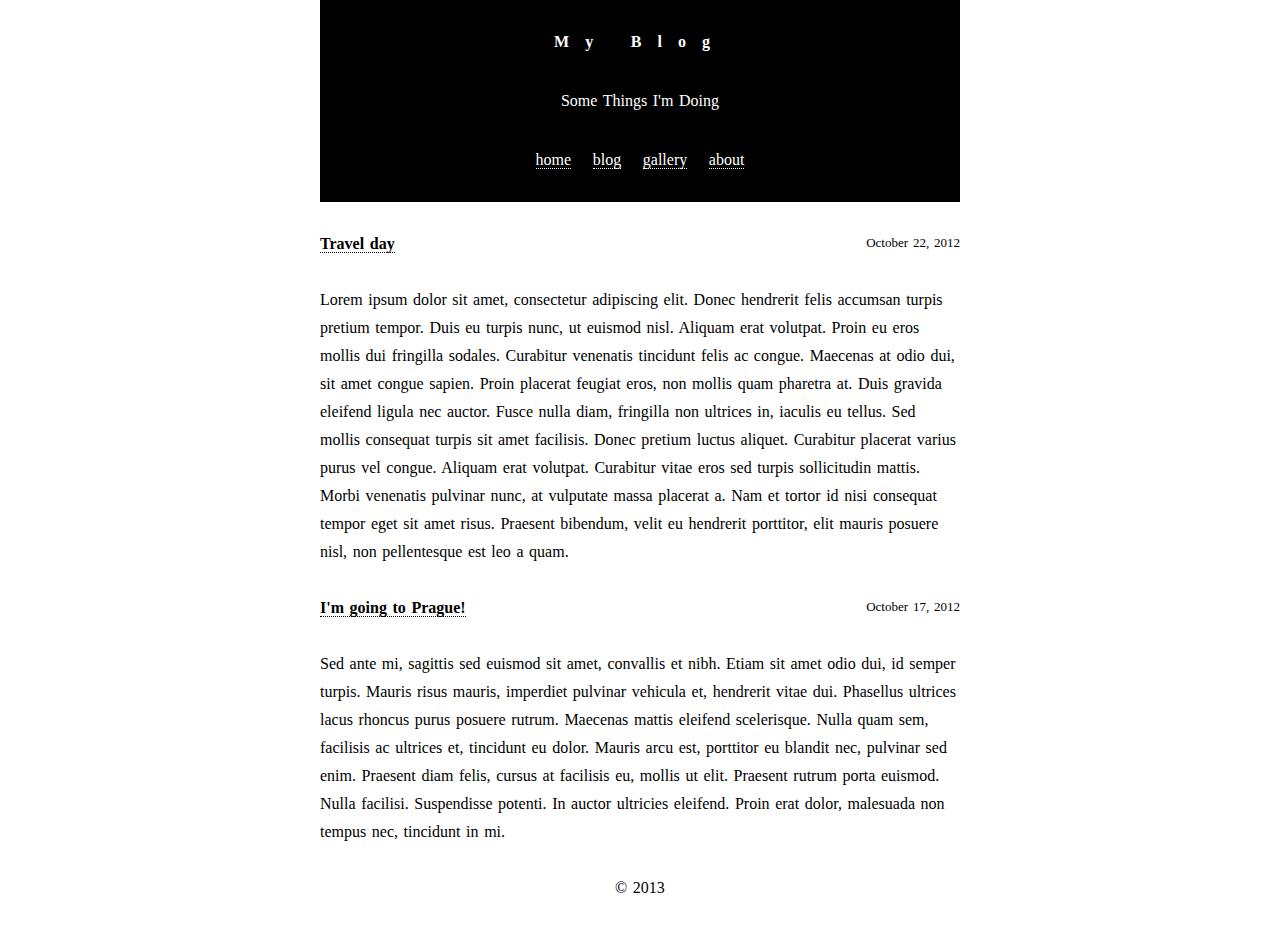
<file: Day2_HTML/index.html>
<html>

    <head>
        <link rel="stylesheet" type="text/css" href="base.css" />
    </head>


    <body>

        <header>
            <h1>My Blog</h1>

            <h2>Some Things I'm Doing</h2>

            <nav>
                <ul>
                    <li>
                        <a href="#">home</a>
                    </li>
                    <li>
                        <a href="#">blog</a>
                    </li>
                    <li>
                        <a href="#">gallery</a>
                    </li>
                    <li>
                        <a href="#">about</a>
                    </li>
                </ul>
            </nav>
        </header>
        <section>
            <article>
                <header>
                    <time datetime="2012-10-22" pubdate>October 22, 2012</time>
                    <h1>
                        <a href="#" rel="bookmark" title="link to this post">Travel day</a>
                    </h1>
                </header>
                <p>Lorem ipsum dolor sit amet, consectetur adipiscing elit. Donec hendrerit felis accumsan turpis pretium tempor. Duis eu turpis nunc, ut euismod nisl. Aliquam erat volutpat. Proin eu eros mollis dui fringilla sodales. Curabitur venenatis tincidunt felis ac congue. Maecenas at odio dui, sit amet congue sapien. Proin placerat feugiat eros, non mollis quam pharetra at. Duis gravida eleifend ligula nec auctor. Fusce nulla diam, fringilla non ultrices in, iaculis eu tellus. Sed mollis consequat turpis sit amet facilisis. Donec pretium luctus aliquet. Curabitur placerat varius purus vel congue. Aliquam erat volutpat. Curabitur vitae eros sed turpis sollicitudin mattis. Morbi venenatis pulvinar nunc, at vulputate massa placerat a. Nam et tortor id nisi consequat tempor eget sit amet risus. Praesent bibendum, velit eu hendrerit porttitor, elit mauris posuere nisl, non pellentesque est leo a quam.</p>
            </article>
            <article>
                <header>
                    <time datetime="2012-10-17" pubdate>October 17, 2012</time>
                    <h1>
                        <a href="#" rel="bookmark" title="link to this post">I'm going to Prague!</a>
                    </h1>
                </header>
                <p>Sed ante mi, sagittis sed euismod sit amet, convallis et nibh. Etiam sit amet odio dui, id semper turpis. Mauris risus mauris, imperdiet pulvinar vehicula et, hendrerit vitae dui. Phasellus ultrices lacus rhoncus purus posuere rutrum. Maecenas mattis eleifend scelerisque. Nulla quam sem, facilisis ac ultrices et, tincidunt eu dolor. Mauris arcu est, porttitor eu blandit nec, pulvinar sed enim. Praesent diam felis, cursus at facilisis eu, mollis ut elit. Praesent rutrum porta euismod. Nulla facilisi. Suspendisse potenti. In auctor ultricies eleifend. Proin erat dolor, malesuada non tempus nec, tincidunt in mi.</p>
            </article>
        </section>
        <footer>
            <p>© 2013</p>
        </footer>

    </body>
</html>
</file>
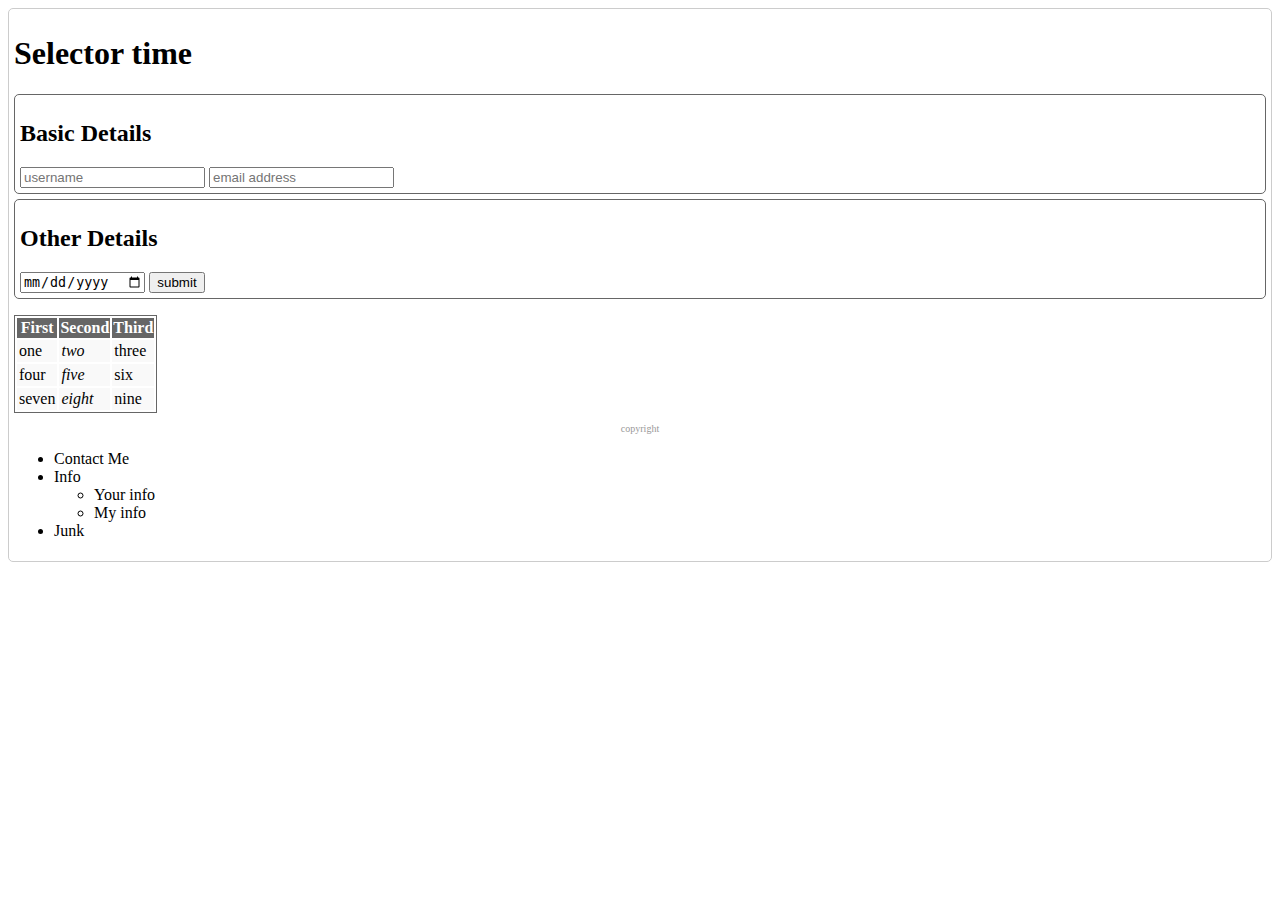
<file: Day2_JQuery/index.html>
<html>

   <head>

     <link rel="stylesheet" type="text/css" href="base.css" />
       <script src="//ajax.googleapis.com/ajax/libs/jquery/1.11.1/jquery.min.js"></script>

   </head>
   <body>
     <div id="container">

    <h1>Selector time</h1>

    <form id="user-registration">

        <input type="hidden" value="1" name="id" />

        <fieldset>

            <h2>Basic Details</h2>

            <input type="text" name="username" placeholder="username" />

            <input type="text" name="email" placeholder="email address" id="email-field" />

        </fieldset>

        <fieldset>




            <h2>Other Details</h2>

            <input type="date" name="birthdate" />
            <input type="submit" value="submit" />

        </fieldset>

    </form>

    <p></p>

    <table>
        <thead>
            <tr><th>First</th>
                <th>Second</th>
                <th>Third</th></tr>
        </thead>
        <tbody>
            <tr><td>one</td><td>two</td><td>three</td></tr>
            <tr><td>four</td><td>five</td><td>six</td></tr>
            <tr><td>seven</td><td>eight</td><td>nine</td></tr>
        </tbody>
    </table>

    <div class="footer">
        <p>copyright</p>
        <ul>
            <li>Contact <p>Me</p></li>
            <li>Info
                <ul>
                    <li>Your info</li>
                    <li>My info</li>
                </ul>
            </li>
            <li>Junk</li>
        </ul>
    </div>

</div>

        <script src="ex1.js"> </script>


   </body>


</html>
</file>
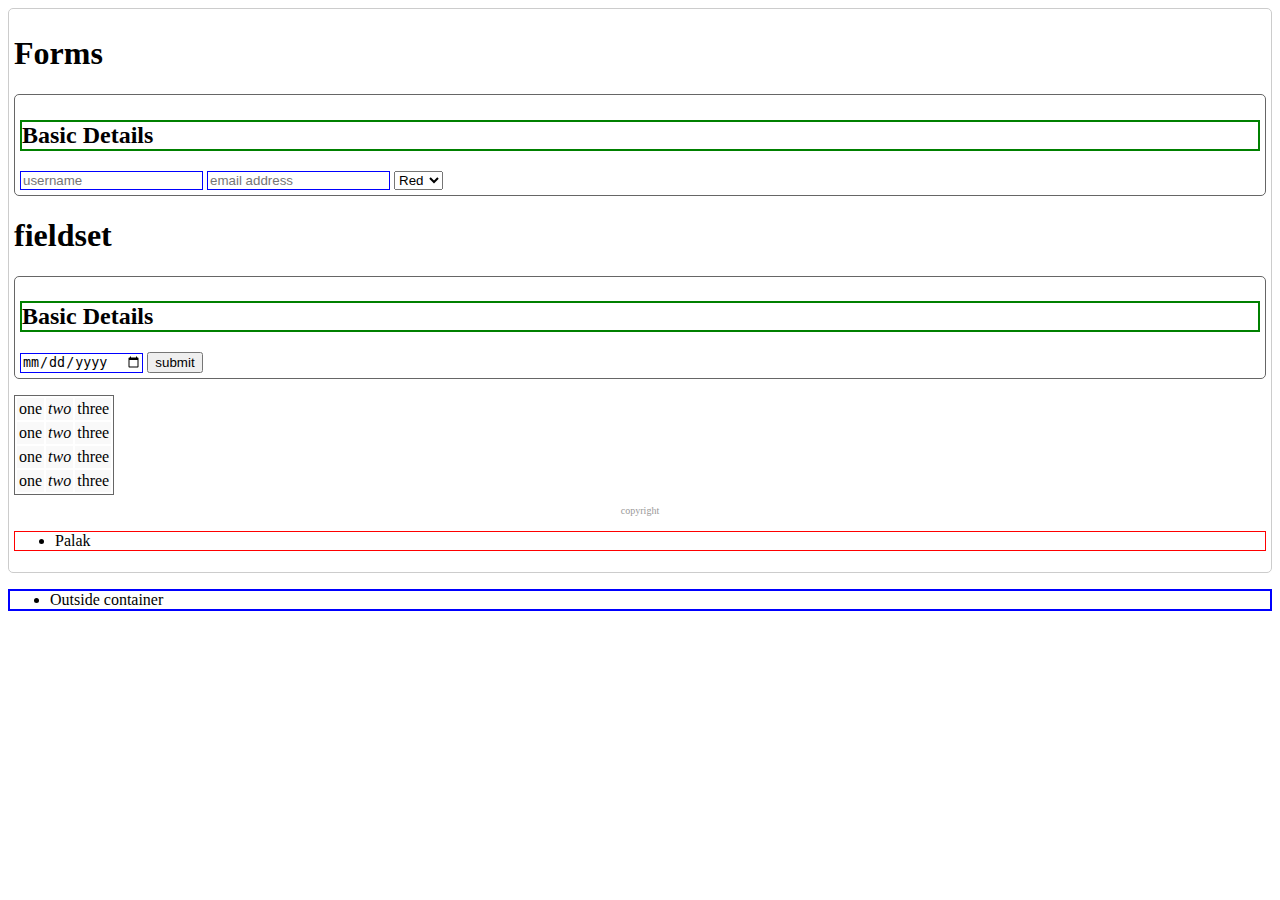
<file: Day3_JQuery/index.html>
<html>

   <head>

     <link rel="stylesheet" type="text/css" href="base.css" />
       <script src="//ajax.googleapis.com/ajax/libs/jquery/1.11.1/jquery.min.js"></script>

   </head>
   <body>
        <div id="container">

            <h1>Forms</h1>

            <form id="user-registration">

                <input type="hidden" value="1" name="id" />

                <fieldset>

                    <h2>Basic Details</h2>

                    <input type="text" name="username" placeholder="username" />

                    <input type="text" name="email" placeholder="email address" id="email-field" />

                    <select name="favorite">
                        <option value="red">Red</option>
                        <option value="blue">Blue</option>
                    </select>

                </fieldset>
                <h1>fieldset</h1>
                <fieldset class="basic">

                    <h2>Basic Details</h2>

                    <input type="date" name="birthdate" />

                    <input type="submit" value="submit" />
                     <input type="hidden" value="1" name="id" />

                </fieldset>

            </form>

            <table>
                <tr><td>one</td><td>two</td><td>three</td></tr>
                <tr><td>one</td><td>two</td><td>three</td></tr>
                <tr><td>one</td><td>two</td><td>three</td></tr>
                <tr><td>one</td><td>two</td><td>three</td></tr>
            </table>

            <div class="footer">
                <p>copyright</p>

                 <ul>
           <li><span>Palak</span></li>

                </ul>

            </div>

        </div>

       <ul>
           <li>Outside container</li>

       </ul>

        <script src="ex2.js"> </script>


   </body>


</html>
</file>
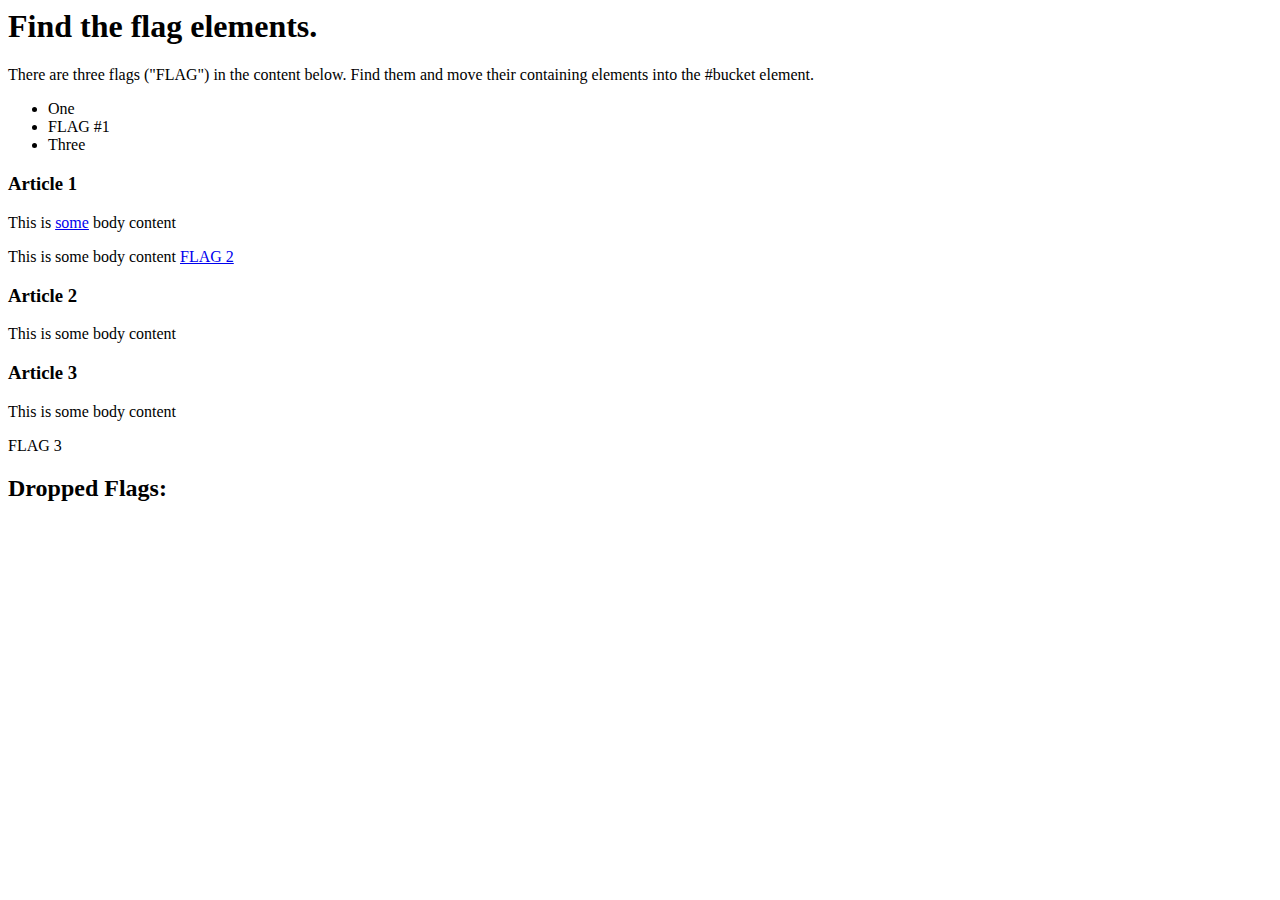
<file: Day2_HTML/flag.html>
<html>
    <body>
        <div id="container">
            <h1>Find the flag elements.</h1>

            <p>There are three flags ("FLAG") in the content below. Find them and move their containing elements into the #bucket element.</p>

            <div class="main">
                <ul>
                    <li>One</li>
                    <li>FLAG #1</li>
                    <li>Three</li>
                </ul>
                <div id="articles">
                    <article class="new">
                        <h3>Article 1</h3>

                        <p>This is <a href="#">some</a> body content</p>
                        <p>This is some body content <a class="flag" href="#">FLAG 2</a>
                        </p>
                    </article>
                    <article class="new">
                        <h3>Article 2</h3>

                        <p>This is some body content</p>
                    </article>
                    <article>
                        <h3>Article 3</h3>

                        <p>This is some body content</p>
                    </article>
                    <div class="footer">
                        <div>
                            <div>
                                <div></div>
                                <div>
                                    <div>FLAG 3</div>
                                    <div></div>
                                </div>
                            </div>
                        </div>
                    </div>
                </div>
            </div>

            <div id="bucket">
                <h2>Dropped Flags:</h2>

                <!-- Where are my flags? -->
            </div>
        </div>

        <script src="Flags.js"> </script>
    </body>
</html>
</file>
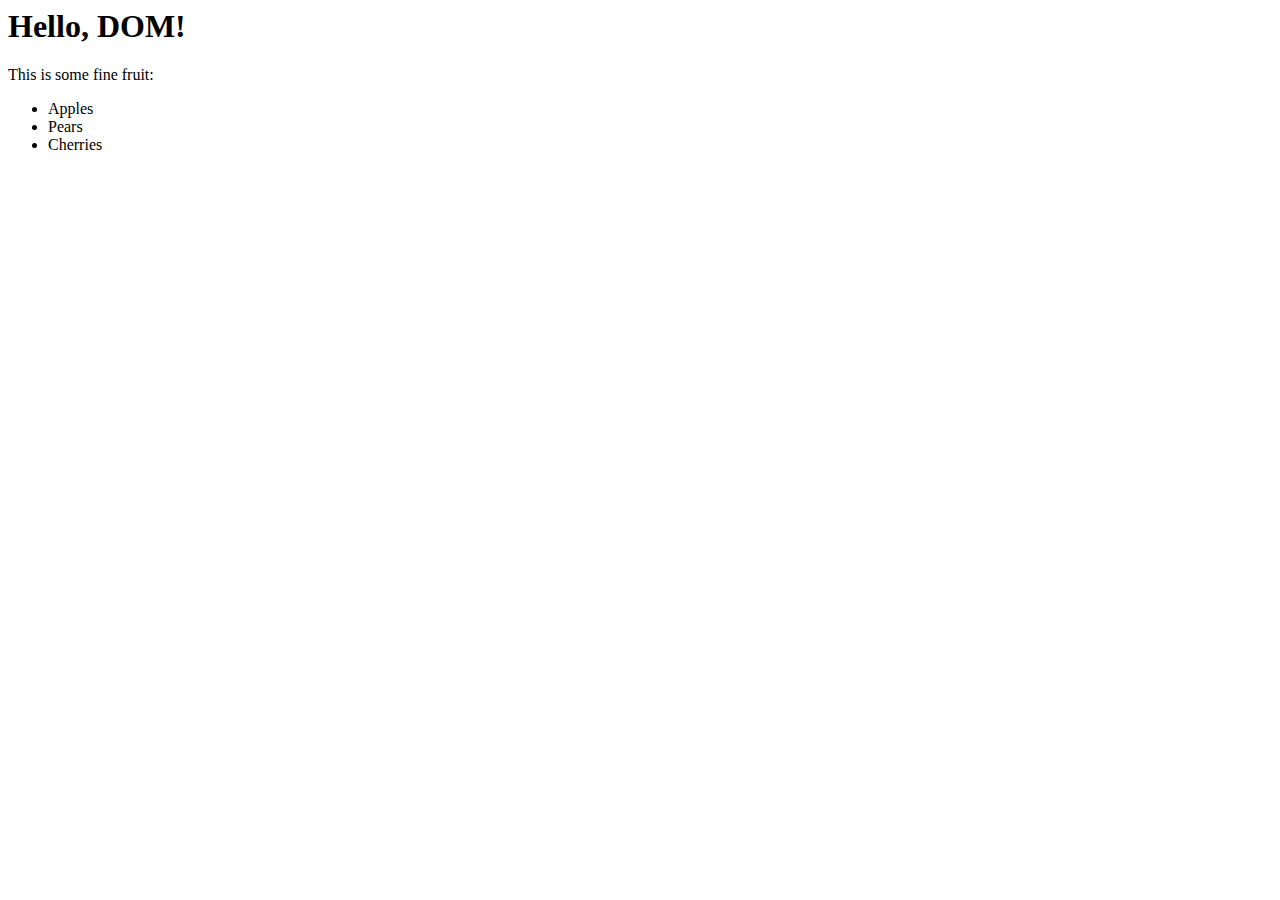
<file: Day2_HTML/new.html>
<html>
    <body>
        <div id="container">
             <h1>Hello, DOM!</h1>

            <p>This is some fine fruit:</p>
            <ul class="listy">
                <li>Apples</li>
                <li>Pears</li>
                <li>Cherries</li>
            </ul>
        </div>

        <script src="base.js"> </script>
    </body>
</html>
</file>
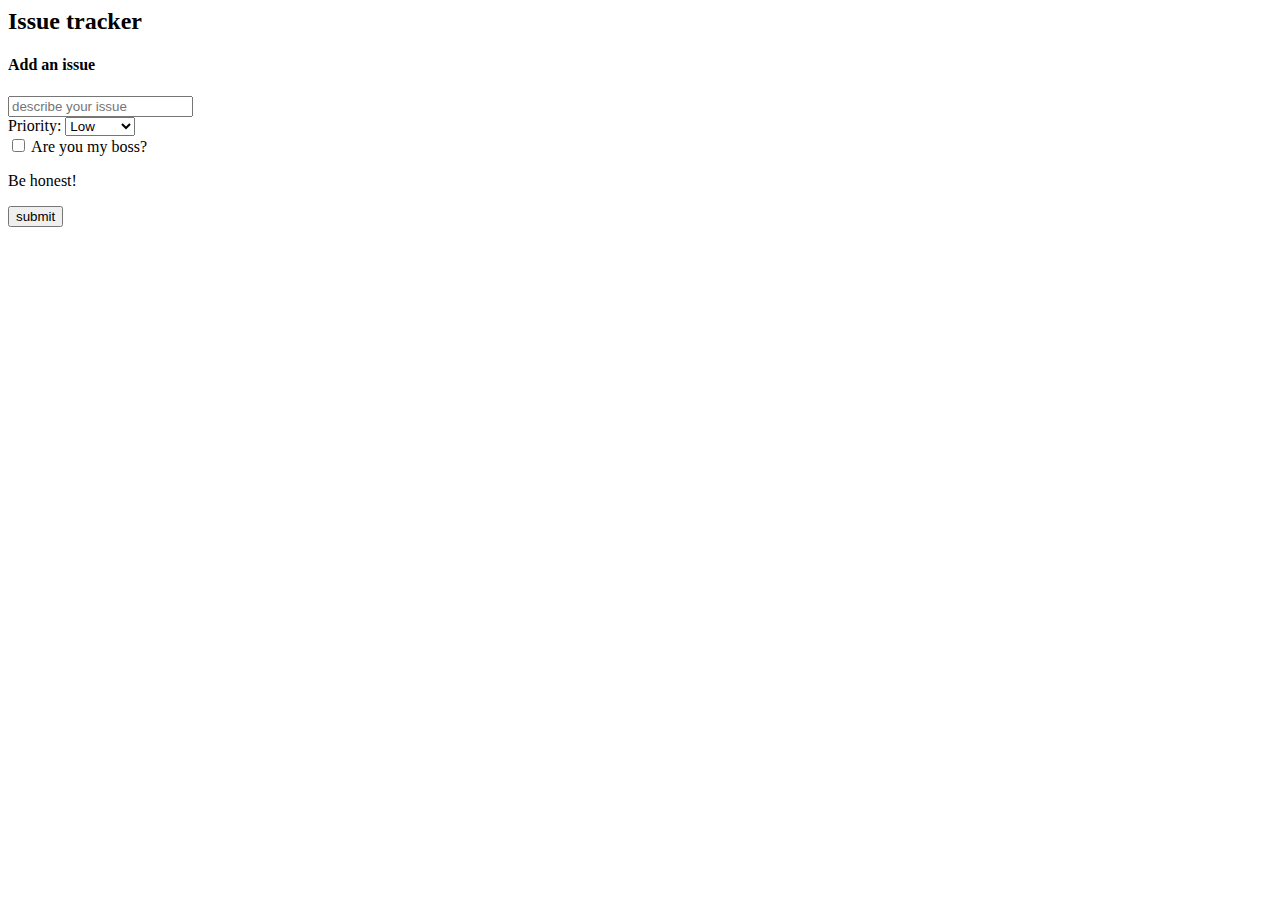
<file: Day3_JQuery/event1.html>
<html>
    <head>
         <link rel="stylesheet" type="text/css" href="event1.css" />
         <script src="//ajax.googleapis.com/ajax/libs/jquery/1.11.1/jquery.min.js"></script>
    </head>
    <body>
         <div class="container">
                <h2>Issue tracker</h2>

                <div id="issues">
                    <h3>Issues</h3>
                </div>

                <h4>Add an issue</h4>

                <form id="myForm" role="form">

                    <input type="hidden" value="" name="secret" />

                    <div class="form-group">
                        <input type="text" placeholder="describe your issue" name="issue" class="form-control" />
                    </div>

                    <div class="form-group">
                        <label>Priority:</label>
                        <select name="priority" class="form-control">
                            <option value="0">Low</option>
                            <option value="1">Medium</option>
                            <option value="2">High</option>
                        </select>
                    </div>

                    <div class="checkbox">
                        <label>
                            <input type="checkbox" value="1" name="is_boss" />
                            Are you my boss?
                        </label>
                        <p class="help-block">Be honest!</p>
                    </div>

                    <input type="submit" value="submit" class="btn btn-default"/>
                </form>
            </div>


          <script src="event1.js"> </script>
    </body>
</html>
</file>
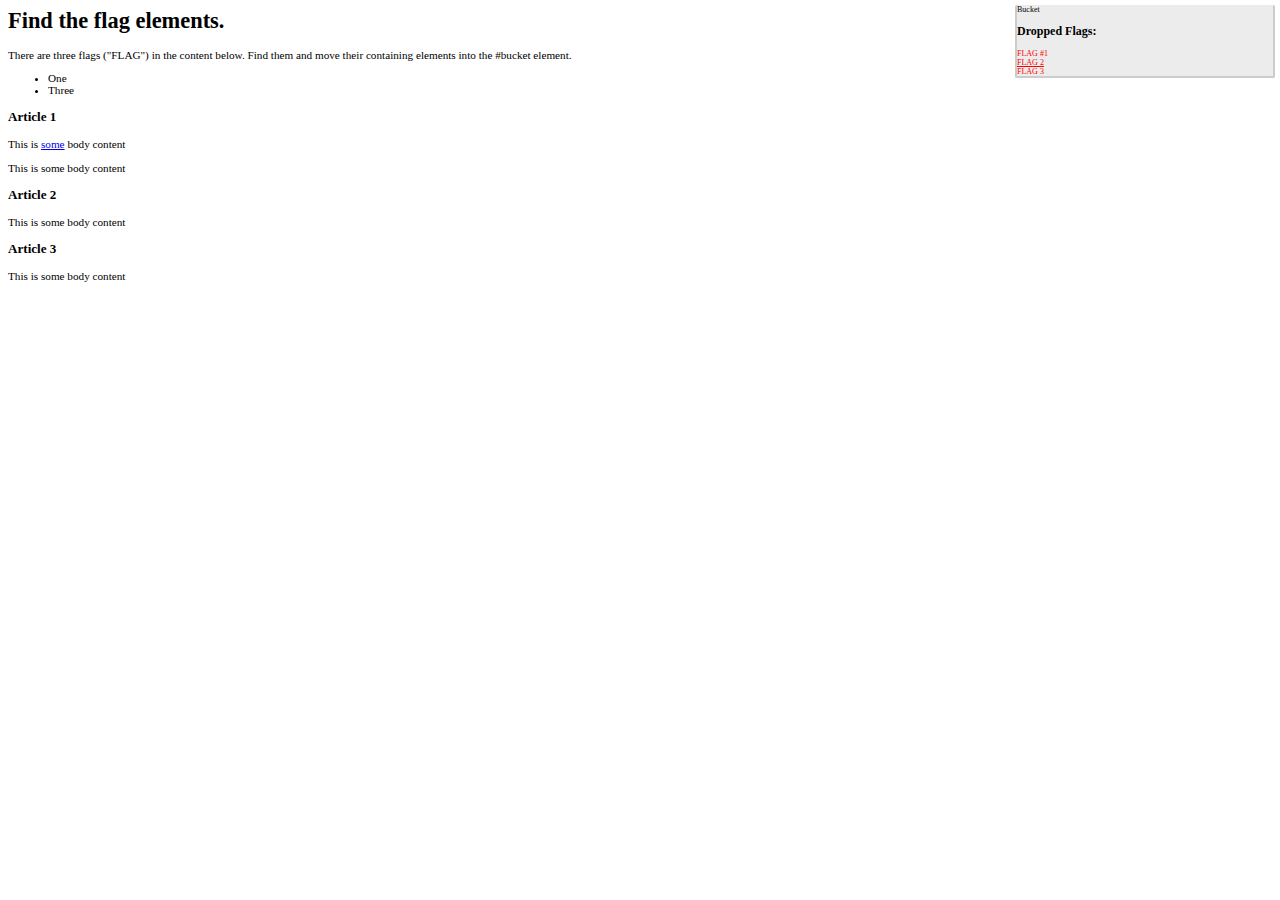
<file: Day3_JQuery/flags.html>
<html>
    <head>
         <link rel="stylesheet" type="text/css" href="bucket.css" />
       <script src="//ajax.googleapis.com/ajax/libs/jquery/1.11.1/jquery.min.js"></script>
    </head>
    <body>
 <div id="container">
     <h1>Find the flag elements.</h1>

    <p>There are three flags ("FLAG") in the content below. Find them and move their containing elements into the #bucket element.</p>

    <div class="main">
        <ul>
            <li>One</li>
            <li>FLAG #1</li>
            <li>Three</li>
        </ul>
        <div id="articles">
            <article class="new">
                 <h3>Article 1</h3>

                <p>This is <a href="#">some</a> body content</p>
                <p>This is some body content <a class="flag" href="#">FLAG 2</a>
                </p>
            </article>
            <article class="new">
                 <h3>Article 2</h3>

                <p>This is some body content</p>
            </article>
            <article>
                 <h3>Article 3</h3>

                <p>This is some body content</p>
            </article>
            <div class="footer">
                <div>
                    <div>
                        <div></div>
                        <div>
                            <div>FLAG 3</div>
                            <div></div>
                        </div>
                    </div>
                </div>
            </div>
        </div>
    </div>

    <div id="bucket">
         <h2>Dropped Flags:</h2>

        <!-- Where are my flags? -->
    </div>
</div>
<script src="flags.js"> </script>
    </body>
</html>
</file>
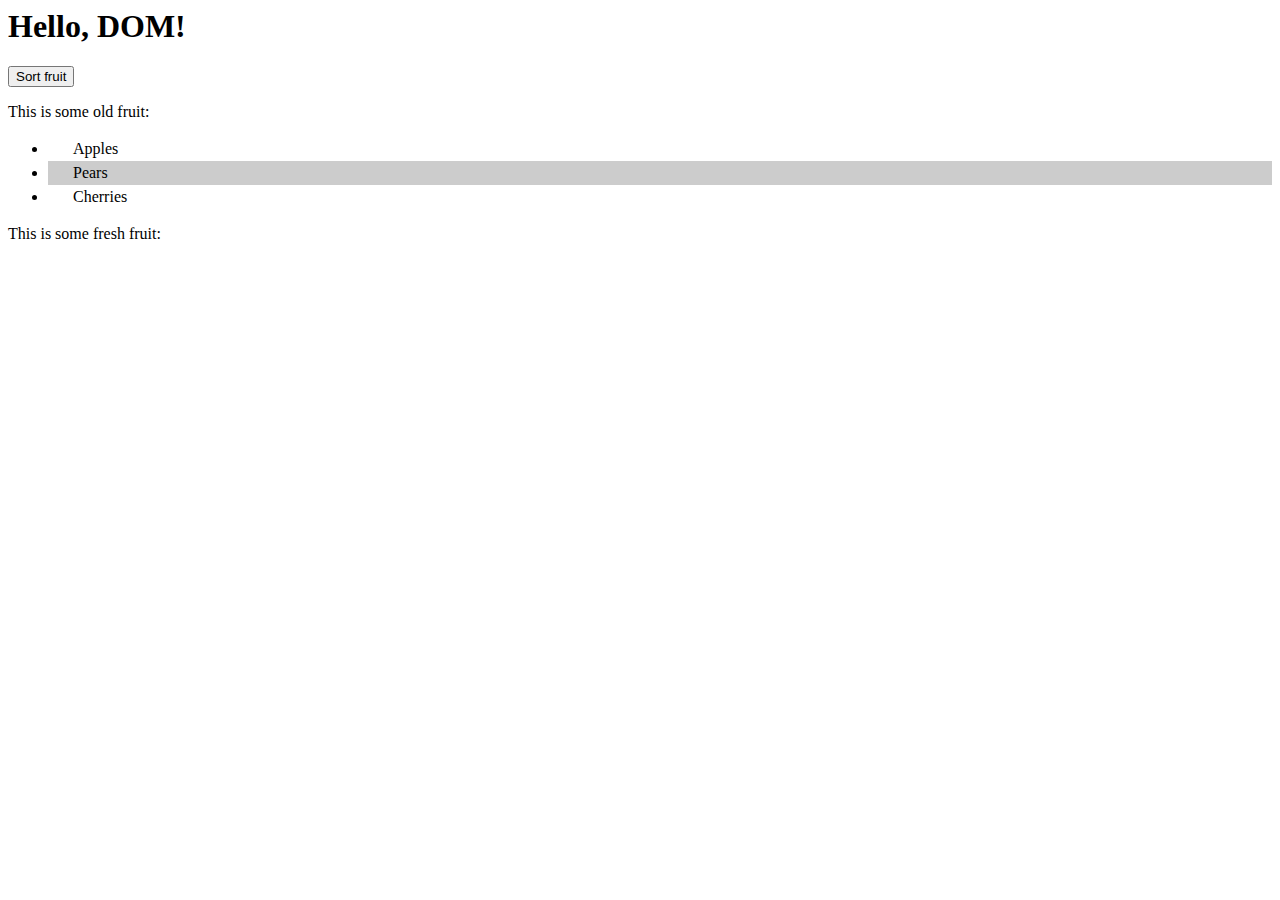
<file: Day3_JQuery/fruit.html>
<html>
    <head>
         <link rel="stylesheet" type="text/css" href="fruit.css" />
         <script src="//ajax.googleapis.com/ajax/libs/jquery/1.11.1/jquery.min.js"></script>
    </head>
    <body>
         <div id="container">
             <h1>Hello, DOM!</h1>

            <button id="sorter">Sort fruit</button>

            <p>This is some old fruit:</p>

            <ul class="old">
                <li class="glyph-apple mushy" data-type="red">Apples</li>
                <li class="glyph-pear spoiled">Pears</li>
                <li class="glyph-cherry">Cherries</li>
            </ul>

            <p>This is some fresh fruit:</p>

            <ul class="new"></ul>

        </div>

          <script src="fruit.js"> </script>
    </body>
</html>
</file>
<file: Day2_HTML/base.css>
html {
    background:white;
    color:black
}
body {
    font:normal medium'Gill Sans', 'Gill Sans MT', 'Goudy Bookletter 1911', 'Linux Libertine O', 'Liberation Serif', Candara, serif;
    padding:0;
    margin:0 auto;
    width:40em;
    line-height:1.75;
    word-spacing:0.1em
}
.a {
    font: 100%/1"Arial Unicode MS", FreeSerif, OpenSymbol, "DejaVu Sans", sans-serif
}
a {
    background:transparent;
    text-decoration:none;
    border-bottom:1px dotted
}
a:hover {
    border-bottom:1px solid
}
a:link {
    color:#1b67c9
}
a:visited {
    color:darkorchid
}
h1 a {
    color:inherit !important
}
h2, p {
    margin:1.75em 0;
    font-weight:normal
}
h1, h2 {
    font-size:medium
}
header {
    background:black;
    color:white;
    margin:0;
    padding:1.75em 0
}
nav a:link {
    color:white
}
nav a:visited {
    color:white
}
h1 {
    letter-spacing:1em;
    text-align:center;
    margin:0
}
h2 {
    text-align:center;
    font-size:medium;
    line-height:2.154
}
article header, section header {
    background:white;
    color:black;
    margin:0;
    padding:0
}
article h1, section h1 {
    letter-spacing:0;
    text-align:left;
    margin:1.75em 0
}
footer, .c {
    text-align:center;
    clear:both
}
time {
    float:right;
    font-size:small;
    margin:2px 0 0 0
}
.review time {
    float:none;
    font-size:inherit;
    margin:inherit
}
nav ul {
    margin:0;
    padding:0 1em 0 0;
    text-align:center
}
nav li {
    display:inline;
    padding-left:1em
}
</file>
<file: Day2_JQuery/base.css>
table{
    border:1px solid #666;
}
th{
    background-color:#666;
    color:#fff;
}
td {
    background-color:#f9f9f9;
    padding:2px;
}

#container{
    border:1px solid #ccc;
    padding:5px;
    border-radius:5px;
}

fieldset{
    outline:none;
    border:1px solid #666;
    border-radius:5px;
    padding:5px;
    margin:0 0 5px 0;
}

.footer ul p{
    display:inline;
}

.footer > p{
    text-align:center;
    font-size:10px;
    color:#999;
}

td:nth-child(2) {
    font-style:italic;
}
</file>
<file: Day3_JQuery/base.css>
table{
    border:1px solid #666;
}
th{
    background-color:#666;
    color:#fff;
}
td {
    background-color:#f9f9f9;
    padding:2px;
}

#container{
    border:1px solid #ccc;
    padding:5px;
    border-radius:5px;
}

fieldset{
    outline:none;
    border:1px solid #666;
    border-radius:5px;
    padding:5px;
    margin:0 0 5px 0;
}

.footer ul p{
    display:inline;
}

.footer > p{
    text-align:center;
    font-size:10px;
    color:#999;
}

td:nth-child(2) {
    font-style:italic;
}

p{
  height:10px;
}
</file>
<file: Day3_JQuery/event1.css>
#issues{
    display:none;
}

.boss-level{
    background-color:lightblue;
    background-image: url('http://images4.fanpop.com/image/photos/16500000/Rainbows-rainbows-16556370-400-332.gif');
}
</file>
<file: Day3_JQuery/bucket.css>
body{
    font-size:.7em;
}

#bucket {
    position:absolute;
    top:5px;
    right:5px;
    border:2px solid #ccc;
    border-radius:2px;
    border-top:0;
    background-color:#ececec;
    width:20%;
    font-size:8px;
}
#bucket::before {
    content:"Bucket";
}

#bucket a,
#bucket div,
#bucket li{
    display:block;
    color:red;
}
</file>
<file: Day3_JQuery/fruit.css>
.spoiled{
    background-color:#ccc;
}

.fresh{
    border:1px dotted green;
}


ul li,
.glyph{
    padding:3px 0 3px 25px;
   background-repeat:no-repeat;
    background-size:20px 20px;
    background-position:middle left;
}

.glyph-cherry{
    background-image:url('http://cdn.flaticon.com/png/64/2146.png');

}
.glyph-apple{
     background-image: url('http://cdn.flaticon.com/png/64/18251.png');

}

.glyph-pear{
    background-image:url('http://cdn.flaticon.com/png/64/2158.png');
}

.glyph-grapes{
    background-image:url('http://cdn.flaticon.com/png/64/18353.png');
}
</file>
